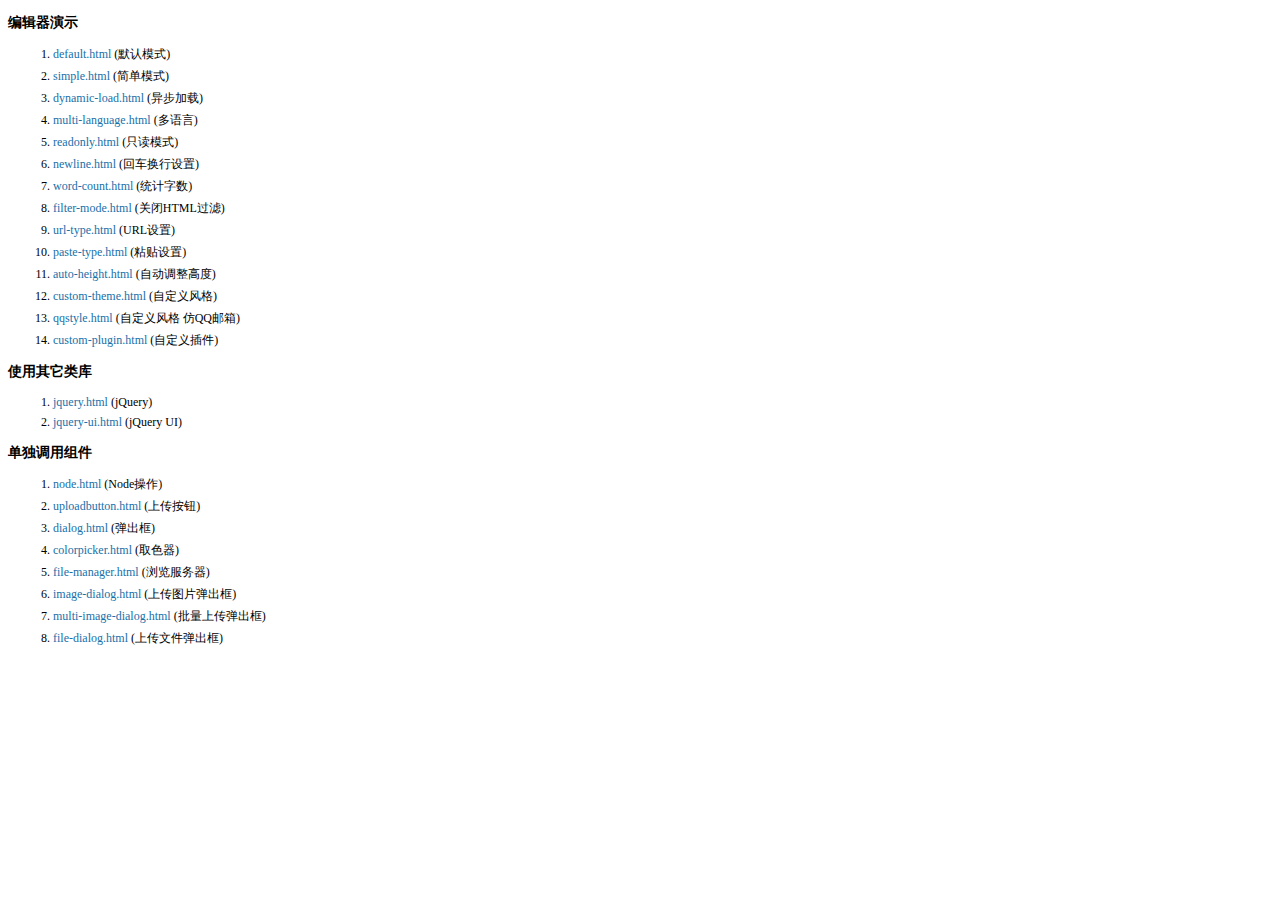
<file: Web/js/kindeditor/examples/index.html>
<!doctype html>
<html>
	<head>
		<meta charset="utf-8" />
		<title>KindEditor Examples</title>
		<style>
			body {
				font-size: 12px;
				font-family: Tahoma, Simsun;
			}
			h3 {
				font-size: 14px;
			}
			a {
				color: #1870a9;
				text-decoration: none;
			}
			a:hover {
				color: #BC2A4D;
			}
			li {
				margin: 5px;
			}
		</style>
	</head>
	<body>
		<h3>编辑器演示</h3>
		<ol>
			<li><a href="default.html" target="_blank">default.html</a> (默认模式)</li>
			<li><a href="simple.html" target="_blank">simple.html</a> (简单模式)</li>
			<li><a href="dynamic-load.html" target="_blank">dynamic-load.html</a> (异步加载)</li>
			<li><a href="multi-language.html" target="_blank">multi-language.html</a> (多语言)</li>
			<li><a href="readonly.html" target="_blank">readonly.html</a> (只读模式)</li>
			<li><a href="newline.html" target="_blank">newline.html</a> (回车换行设置)</li>
			<li><a href="word-count.html" target="_blank">word-count.html</a> (统计字数)</li>
			<li><a href="filter-mode.html" target="_blank">filter-mode.html</a> (关闭HTML过滤)</li>
			<li><a href="url-type.html" target="_blank">url-type.html</a> (URL设置)</li>
			<li><a href="paste-type.html" target="_blank">paste-type.html</a> (粘贴设置)</li>
			<li><a href="auto-height.html" target="_blank">auto-height.html</a> (自动调整高度)</li>
			<li><a href="custom-theme.html" target="_blank">custom-theme.html</a> (自定义风格)</li>
			<li><a href="qqstyle.html" target="_blank">qqstyle.html</a> (自定义风格 仿QQ邮箱)</li>
			<li><a href="custom-plugin.html" target="_blank">custom-plugin.html</a> (自定义插件)</li>
		</ol>
		<h3>使用其它类库</h3>
		<ol>
			<li><a href="jquery.html" target="_blank">jquery.html</a> (jQuery)</li>
			<li><a href="jquery-ui.html" target="_blank">jquery-ui.html</a> (jQuery UI)</li>
		</ol>
		<h3>单独调用组件</h3>
		<ol>
			<li><a href="node.html" target="_blank">node.html</a> (Node操作)</li>
			<li><a href="uploadbutton.html" target="_blank">uploadbutton.html</a> (上传按钮)</li>
			<li><a href="dialog.html" target="_blank">dialog.html</a> (弹出框)</li>
			<li><a href="colorpicker.html" target="_blank">colorpicker.html</a> (取色器)</li>
			<li><a href="file-manager.html" target="_blank">file-manager.html</a> (浏览服务器)</li>
			<li><a href="image-dialog.html" target="_blank">image-dialog.html</a> (上传图片弹出框)</li>
			<li><a href="multi-image-dialog.html" target="_blank">multi-image-dialog.html</a> (批量上传弹出框)</li>
			<li><a href="file-dialog.html" target="_blank">file-dialog.html</a> (上传文件弹出框)</li>
		</ol>
	</body>
</html>
</file>
